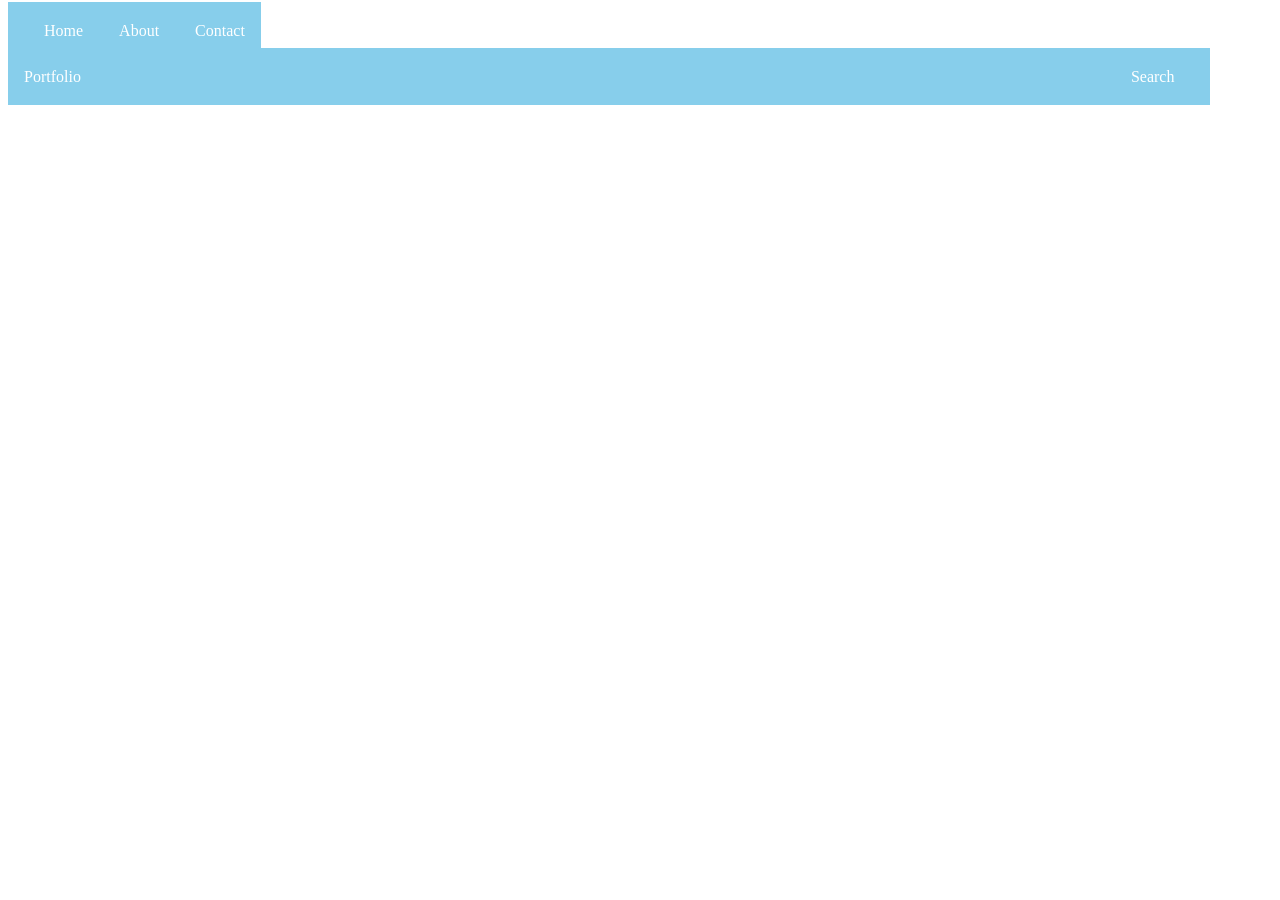
<file: navbar.html>
<!DOCTYPE html>
<html>
    <head>
        <title>Protfolio</title>
        <meta charset="UTF-8">
        <meta name="viewport" content="width=device-width, initial-scale=1">
        <link rel="stylesheet" href="navbar.css">
    </head>
    <body>
        <div class="header">
            <div class="row">
                <a href="#" class="button1">Home</a>
                <a href="#" class="button2">About</a>
                <a href="#" class="button3">Contact</a>
                <a  class="button">Portfolio</a>
                <a href="#" class="button4" >Search</a>
            </div>
        </div>
    </body>
</html>
</file>
<file: navbar.css>
.row{
   
    overflow: hidden;
    text-align: left;
    display: inline;
    background-color:skyblue;
    padding: 20px;


}
.button1{
    display: inline-block;
    text-align: left;
    padding: 14px 16px;
    text-decoration: none;
    color:white;
}
.button1:hover{
    background-color: whitesmoke;
    color: red;
}
.button2{
    display: inline-block;
    text-align: right;
    padding: 14px 16px;
    text-decoration: none;
    color:white;
}
.button2:hover{
    background-color: whitesmoke;
    color: red;
}
.button3{
    display: inline-block;
    text-align: right;
    padding: 14px 16px 14px 16px;
    text-decoration: none;
    color:white;
}
.button3:hover{
    background-color: whitesmoke;
    color: red;
}
.button4{
    display: inline-block;
    text-align: right;
    padding: 14px 16px;
    text-decoration: none;
    color:white;
}
.button4:hover{
    background-color: whitesmoke;
    color: red;
}
.button{
    display: inline-block;
    padding: 14px 1030px 14px 16px;
    text-align: center;
    color:white;
    
}
</file>
